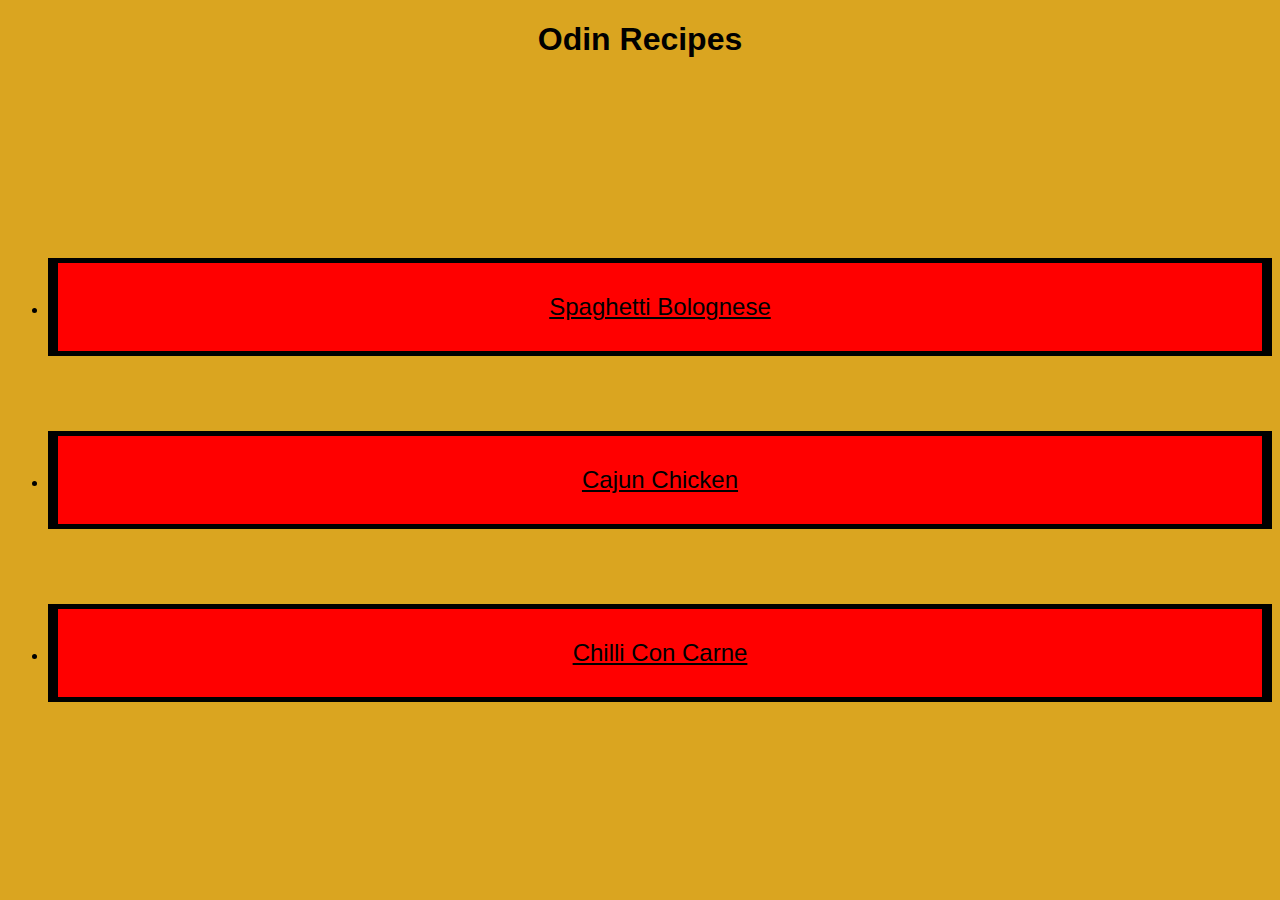
<file: index.html>
<!DOCTYPE html>
<html lang="en">
<head>
    <meta charset="UTF-8">
    <meta http-equiv="X-UA-Compatible" content="IE=edge">
    <meta name="viewport" content="width=device-width, initial-scale=1.0">
    <title>Odin Recipes</title>
    <link rel="stylesheet" href="style.css"/>
</head>
<body class="page">
    <h1 class = "front-title">Odin Recipes</h1>
    <ul>
    
      <li class = "spaghetti"> <a href="recipes/spaghetti.html">Spaghetti Bolognese</a></li>
      <li class = "chicken"><a href="recipes/cajun-chicken.html">Cajun Chicken</a></li> 
      <li class = "chilli"><a href="recipes/chilli.html">Chilli Con Carne</a></li>
    
    </ul>
  </div>
 </body>
</html>
</file>
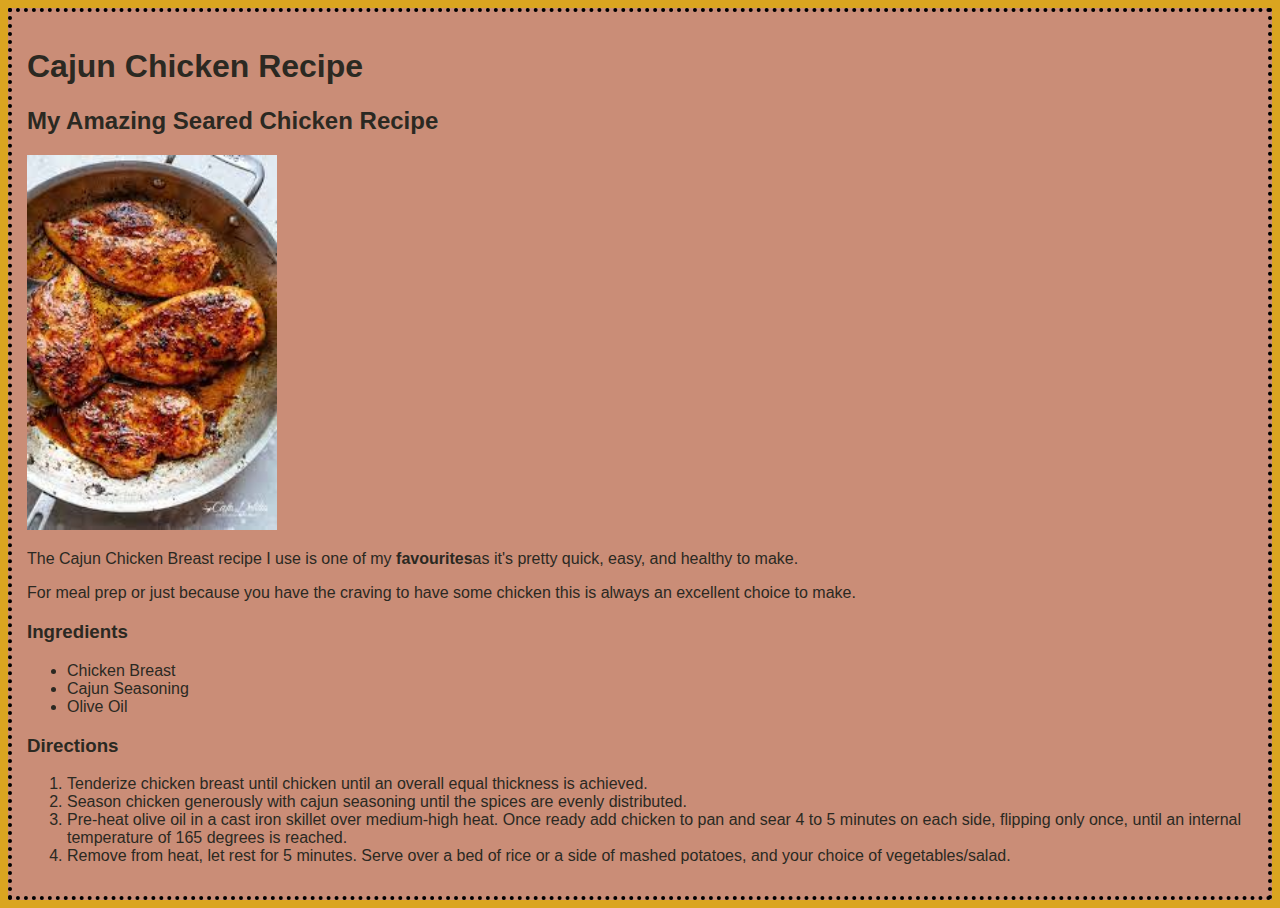
<file: recipes/cajun-chicken.html>
<!DOCTYPE html>
<html lang="en">
<head>
    <meta charset="UTF-8">
    <meta http-equiv="X-UA-Compatible" content="IE=edge">
    <meta name="viewport" content="width=device-width, initial-scale=1.0">
    <title>Cajun Chicken</title>
    <link rel="stylesheet"href="../style.css"/>
</head>
<body class="page">
    <div class="recipe-card">
    <h1>Cajun Chicken Recipe</h1>
    <h2>My Amazing Seared Chicken Recipe</h2>
    <img class= "chicken-photo" src="../images/chicken.jpeg"alt="Cajun Chicken">
    <p>The Cajun Chicken Breast recipe I use is one of my <strong> favourites</strong>as it's pretty quick, easy, and healthy to make.</p>
    <p>For meal prep or just because you have the craving to have some chicken this is always an excellent choice to make.</p>
    <h3>Ingredients</h3>
    <ul>
        <li>Chicken Breast</li>
        <li>Cajun Seasoning</li>
        <li>Olive Oil</li>
    </ul>
    <h3>Directions</h3>
    <ol>
        <li>Tenderize chicken breast until chicken until an overall equal thickness is achieved.</li>
        <li>Season chicken generously with cajun seasoning until the spices are evenly distributed.</li>
        <li>Pre-heat olive oil in a cast iron skillet over medium-high heat. Once ready add chicken to pan and sear 4 to 5 minutes on each side, flipping only once, until an internal temperature of 165 degrees is reached.</li>
        <li>Remove from heat, let rest for 5 minutes. Serve over a bed of rice or a side of mashed potatoes, and your choice of vegetables/salad.</li>
    </ol>
</div>
</body>
</html>
</file>
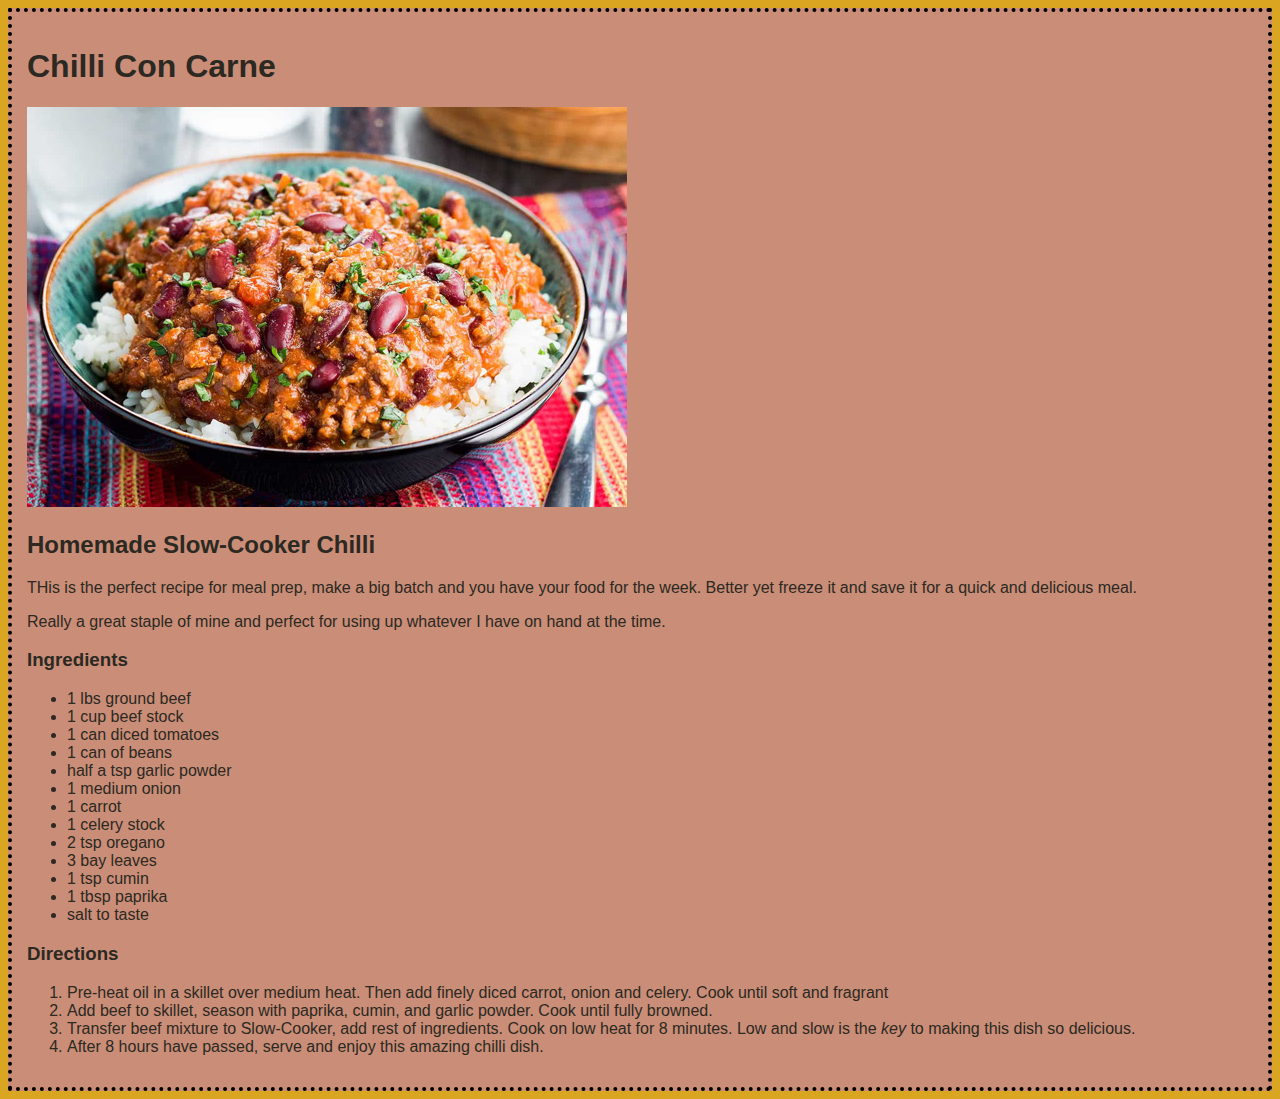
<file: recipes/chilli.html>
<!DOCTYPE html>
<html lang="en">
<head>
    <meta charset="UTF-8">
    <meta http-equiv="X-UA-Compatible" content="IE=edge">
    <meta name="viewport" content="width=device-width, initial-scale=1.0">
    <title>Chilli Con Carne</title>
    <link rel="stylesheet"href="../style.css"/>
</head>
<body>
    <div class="recipe-card">
    <h1>Chilli Con Carne</h1>
    <img src="../images/chilli.jpg"alt="Bowl of Chilli">
    <h2>Homemade Slow-Cooker Chilli</h2>
    <p>THis is the perfect recipe for meal prep, make a big batch and you have your food for the week. Better yet freeze it and save it for a quick and delicious meal.</p>
    <p>Really a great staple of mine and perfect for using up whatever I have on hand at the time.</p>
    <h3>Ingredients</h3>
    <ul>
        <li>1 lbs ground beef</li>
        <li>1 cup beef stock</li>
        <li>1 can diced tomatoes</li>
        <li>1 can of beans</li>
        <li>half a tsp garlic powder</li>
        <li>1 medium onion</li>
        <li>1 carrot</li>
        <li>1 celery stock</li>
        <li>2 tsp oregano</li>
        <li>3 bay leaves</li>
        <li>1 tsp cumin</li>
        <li>1 tbsp paprika</li>
        <li>salt to taste</li>
    </ul>

    <h3>Directions</h3>
    <ol>
        <li>Pre-heat oil in a skillet over medium heat. Then add finely diced carrot, onion and celery. Cook until soft and fragrant</li>
        <li>Add beef to skillet, season with paprika, cumin, and garlic powder. Cook until fully browned.</li>
        <li>Transfer beef mixture to Slow-Cooker, add rest of ingredients. Cook on low heat for 8 minutes. Low and slow is the <em>key</em> to making this dish so delicious.</li>
        <li>After 8 hours have passed, serve and enjoy this amazing chilli dish.</li>
    </ol>
</div>
</body>
</html>
</file>
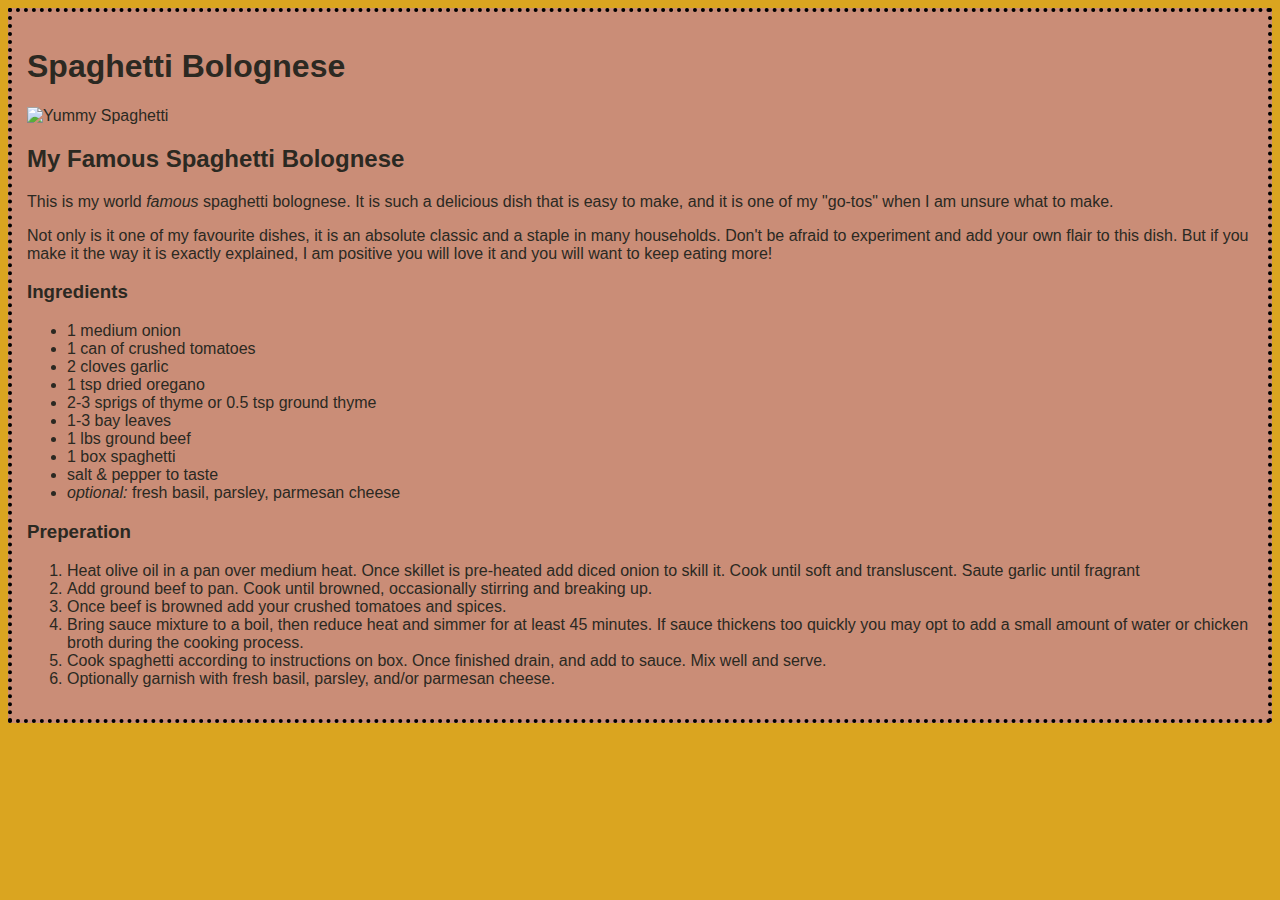
<file: recipes/spaghetti.html>
<!DOCTYPE html>
<html lang="en">
<head>
    <meta charset="UTF-8">
    <meta http-equiv="X-UA-Compatible" content="IE=edge">
    <meta name="viewport" content="width=device-width, initial-scale=1.0">
    <title>Spaghetti Bolognese</title>
    <link rel="stylesheet"href="../style.css"/>
</head>
<body>
   <div class="recipe-card">
    <h1>Spaghetti Bolognese</h1>
    <img scr="../images/spaghetti.jpg" alt ="Yummy Spaghetti">
    <h2>My Famous Spaghetti Bolognese</h2>
    <p>This is my world <em>famous</em> spaghetti bolognese. It is such a delicious dish that is easy to make, and it is one of my "go-tos" when I am unsure what to make.</p>
    <p>Not only is it one of my favourite dishes, it is an absolute classic and a staple in many households. Don't be afraid to experiment and add your own flair to this dish. But if you make it the way it is exactly explained, I am positive you will love it and you will want to keep eating more!</p>
    <h3>Ingredients</h3>
    <ul>
       
        <li>1 medium onion</li>
        <li>1 can of crushed tomatoes</li>
        <li>2 cloves garlic</li>
        <li>1 tsp dried oregano</li>
        <li>2-3 sprigs of thyme or 0.5 tsp ground thyme</li>
        <li>1-3 bay leaves</li>
        <li>1 lbs ground beef</li>
        <li>1 box spaghetti</li>
        <li>salt & pepper to taste</li>
        <li><em>optional:</em> fresh basil, parsley, parmesan cheese</li>
    
    </ul>
    <h3>Preperation</h3>
    <ol>
        <li>Heat olive oil in a pan over medium heat. Once skillet is pre-heated add diced onion to skill it. Cook until soft and transluscent. Saute garlic until fragrant</li>
        <li>Add ground beef to pan. Cook until browned, occasionally stirring and breaking up.</li>
        <li>Once beef is browned add your crushed tomatoes and spices.</li>
        <li>Bring sauce mixture to a boil, then reduce heat and simmer for at least 45 minutes. If sauce thickens too quickly you may opt to add a small amount of water or chicken broth during the cooking process.</li>
        <li>Cook spaghetti according to instructions on box. Once finished drain, and add to sauce. Mix well and serve.</li>
        <li>Optionally garnish with fresh basil, parsley, and/or parmesan cheese.</li>
    </ol>
</div>
</body>
</html>
</file>
<file: style.css>
a {
    background-color: red;
    color: black;
    font-size: 24px;
}

body {
    background-color: goldenrod;
}
.chicken-photo  {
    width: 250px;
    height: auto;
    margin-left: auto;
    display: inline;
}
* {
font-family: Verdana, Geneva, Tahoma, sans-serif;
box-sizing: border-box;

}

.front-title {
    text-align: center;
}

.spaghetti {
    border-top: solid 5px  black;
    border-bottom: solid 5px black;
    border-left: solid 10px black;
    border-right: solid 10px black;
    padding: 30px 5px;
    background-color: red;
    text-align: center;
    margin-bottom: 75px;
    margin-top: 200px;
    
}

.chicken {
    border-top: solid 5px  black;
    border-bottom: solid 5px black;
    border-left: solid 10px black;
    border-right: solid 10px black;
    padding: 30px 5px;
    background-color: red;
    text-align: center;
    margin-bottom: 75px;
}
.chilli {
    border-top: solid 5px  black;
    border-bottom: solid 5px black;
    border-left: solid 10px black;
    border-right: solid 10px black;
    padding: 30px 5px;
    background-color: red;
    text-align: center;
    margin-bottom: 75px;
}



.recipe-card  {
    border: dotted 4px black;
    padding: 15px;
    background-color: rgb(202, 141, 119);
    color: rgb(43, 41, 34);
}


img {
    width: 600px;
    height: auto;
}
</file>
